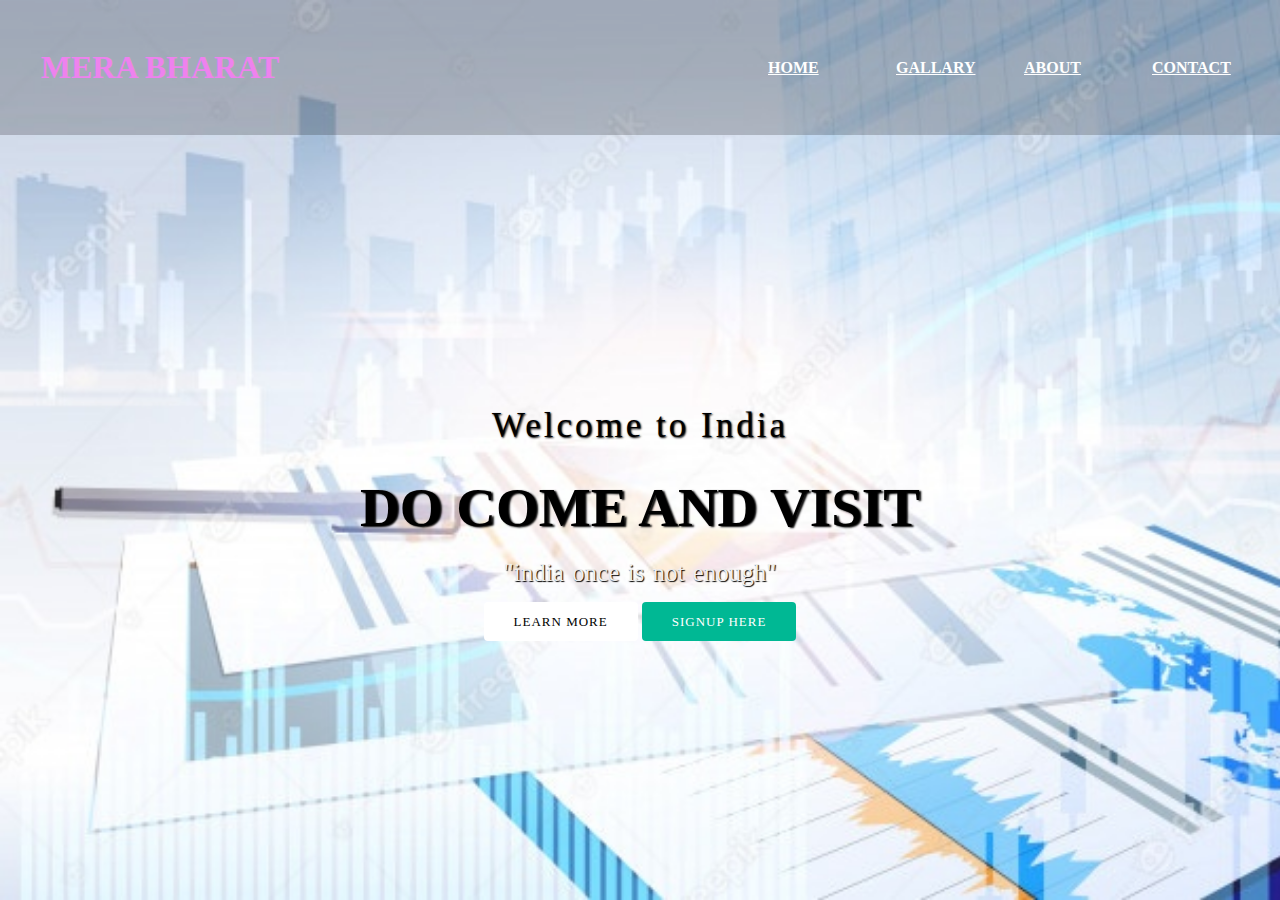
<file: index.html>
<!DOCTYPE html>
<html>
    <head>
        <title></title>
        <link rel="stylesheet" type="text/css" href="style.css">
        <link
    rel="stylesheet"
    href="https://cdnjs.cloudflare.com/ajax/libs/animate.css/4.1.1/animate.min.css"
  />

    </head>
    <body>
        <header>
            <nav>
                <div class="logo"><h1 class="animate__animated animate__heartBeat"> mera bharat </h1>

                </div>
                <div class="menu">
                    <a href="#">home</a>
                    <a href="#">gallary</a>
                    <a href="#">about</a>
                    <a href="#">contact</a>
                </div>
            </nav>
            <main>
                <section>
                    <h3>Welcome to India</h3>
                    <h1>do come and visit <span class="change_content"></span> </h1>
                    <p>"india once is not enough"</p>
                    <a href="#" class="btnone">Learn more</a>
                    <a href="#" class="btntwo">signup here</a>
                </section>
            </main>
        </header>
    </body>
</html>
</file>
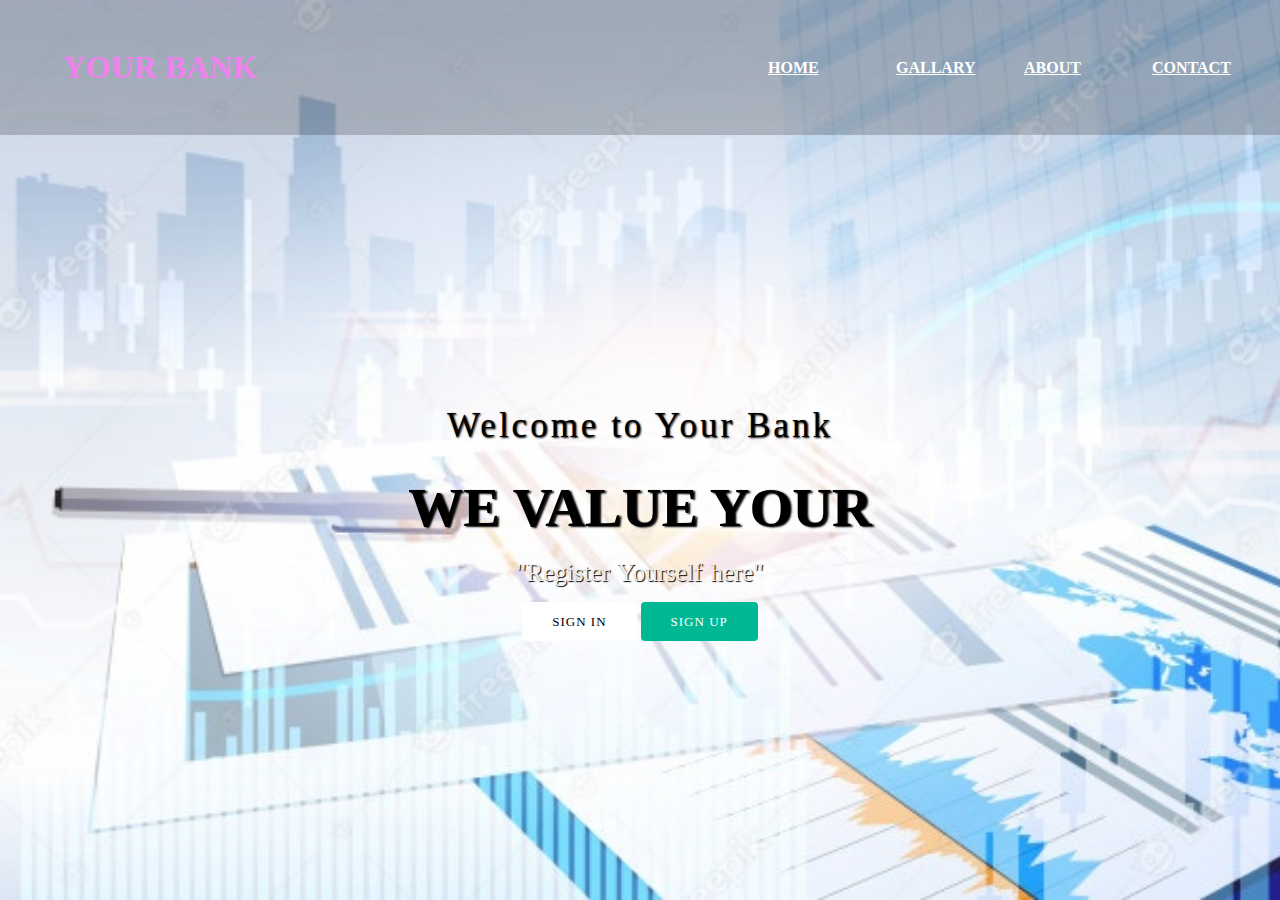
<file: firstproject.html>
<!DOCTYPE html>
<html>
    <head>
        <title></title>
        <link rel="stylesheet" type="text/css" href="style.css">
        <link
    rel="stylesheet"
    href="https://cdnjs.cloudflare.com/ajax/libs/animate.css/4.1.1/animate.min.css"
  />

    </head>
    <body>
        <header>
            <nav>
                <div class="logo"><h1 class="animate__animated animate__heartBeat">Your Bank </h1>

                </div>
                <div class="menu">
                    <a href="#">home</a>
                    <a href="#">gallary</a>
                    <a href="#">about</a>
                    <a href="#">contact</a>
                </div>
            </nav>
            <main>
                <section>
                    <h3>Welcome to Your Bank</h3>
                    <h1>We value Your <span class="change_content"></span> </h1>
                    <p>"Register Yourself here"</p>
                    <a href="#" class="btnone">Sign in</a>

                    <a href="#" class="btntwo">sign up</a>
                </section>
            </main>
        </header>
    </body>
</html>
</file>
<file: style.css>
*{
     margin: 0; padding: 0;

}
header{
    width: 100%;height:100vh ;
    background-image:url(bank_05.jpg);
    background-repeat: no-repeat;
    background-size: cover;
}
nav{
    width: 100%;height:15vh ;
    background:rgba(0,0,0,0.2);
    color: white;display: flex;justify-content: space-between;
    align-items: center;text-transform: uppercase;
}
nav .logo{
    width: 25%; text-align: center;
    color:violet;
}
nav .menu{
    width: 40%;
    display: flex;justify-content: space-around;
}
nav .menu a{
    width: 25%;
    text-align:none ;color: white;
    font-weight: bold;
}
main{
    width: 100%;height: 85vh;
    display: flex;
    justify-content: center;
    align-items: center;
    text-align: center;
}
section h3{
    font-size: 35px;
    font-weight: 200;
    letter-spacing: 3px;
    justify-content: center;
    text-shadow: 1px 1px 2px black;
    text-align: center;
}
section h1{
    margin: 30px 0 20px 0;
    font-size: 55px;
    font-weight: 700;
    text-shadow: 2px 1px 2px black;
    text-transform: uppercase;
}
section p{
    font-size: 25px;
    color: #eee;
    word-spacing: 2px;
    justify-content: center;
    margin-bottom: 25px;
    text-shadow: 1px 1px 1px black;
    text-align:center ;
}
section a{
    padding: 12px 30px;
    border-radius: 4px;
    outline: none;
    text-transform: uppercase;
    font-size: 13px;
    font-weight: 500;
    text-decoration: none;
    letter-spacing: 1px;
    box-align:center;
    transition: all .5s ease;
}
section .btnone{
    background: #fff;
    color: #000;
}
.btnone:hover{
    background: #00b894;
    color: white;

}
section .btntwo{
    background: #00b894;
    color: white;
}
.btntwo:hover{
    background: #fff;
    color: #000;

}
   .change_content:after{
    content:"";
    animation: changetext 10s infinite linear;
    color: #00b894;
}

@keyframes changetext{
    0%{content:"Time";}
    15%{content: "Money";}
    30%{content: "Efforts";}
    50%{content:"Safety";}
    80%{content: "Expectations";}
    100%{content: "Review";}
}
</file>
